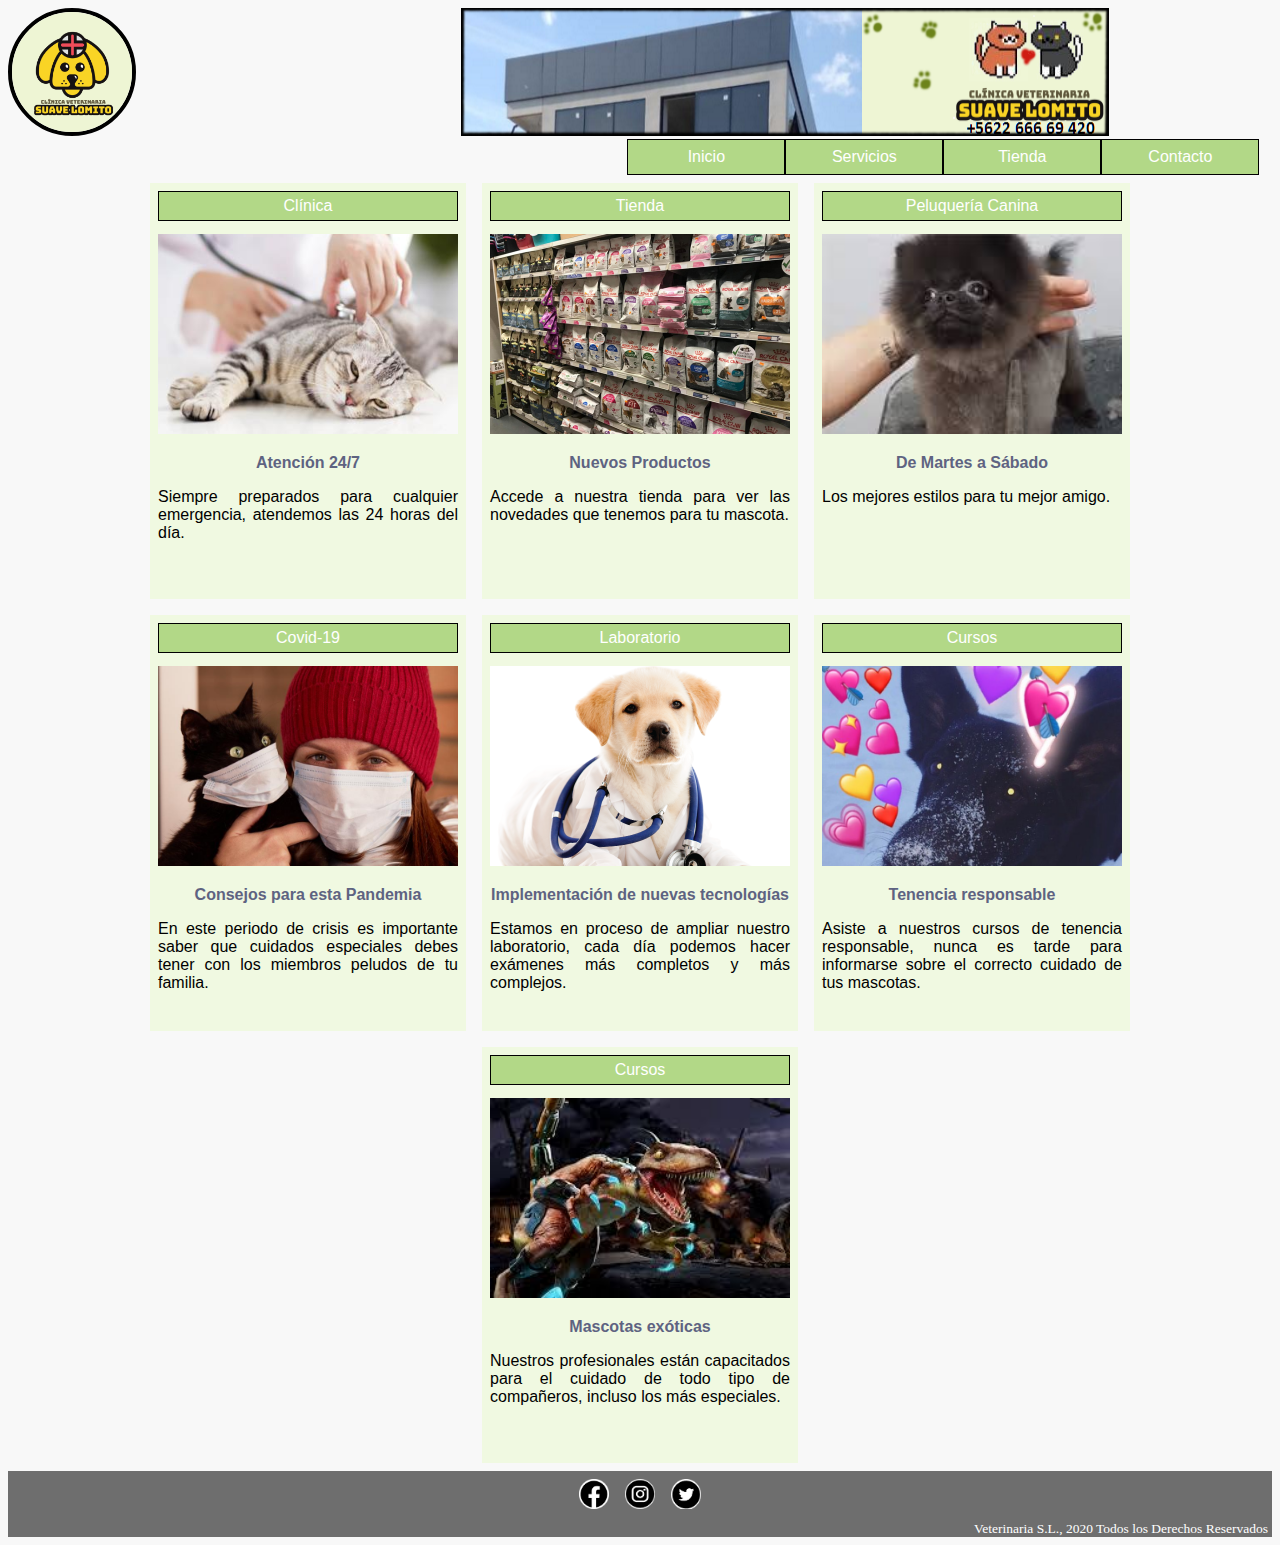
<file: index.html>
<!DOCTYPE html>
<html lang="en">
<head>
    <meta charset="UTF-8">
    <meta name="viewport" content="width=device-width, initial-scale=1.0">
    <link rel="stylesheet" href="css/Index.css" class="stylesheet">
    <link rel="icon" href="img/logosuavelomito.png" type = "image/x-icon">
    <title>Clínica Veterinaria </title>
</head>
<body>
    <header>
        <img class="headeritem" id="logo" src="img/logosuavelomito.png" height="120px" width="120px">
        <img class="headeritem" id="bannersmol" src="img/banner 120x240.png">
        <img class="headeritem" id="bannerbig" src="img/banner 120x600.png">
        <img class="headeritem" id="bannerbigger" src="img/banner 120x1200.png">
    </header>
    <nav>
        <a href="#logo" class="navbutton">Inicio</a>
        <a href="#servicios" class="navbutton">Servicios</a>
        <a href="maintenance.html" class="navbutton">Tienda</a>
        <a href="maintenance.html" class="navbutton">Contacto</a>
    </nav>
    <div class="container">
        <div class="servicio" id="servicios">
            <div class="Serv card">
                <a href="maintenance.html" class="ele button">Clínica</a>
                <img class="imagecard" src="img/img1.png" height="200px" width="300px">
                <h3>Atención 24/7</h3>
                <p>Siempre preparados para cualquier emergencia, atendemos las 24 horas del día.</p>
            </div>
            <div class="Serv card"> 
                <a href="maintenance.html" class="ele button">Tienda</a>
                <img class="imagecard" src="img/img7.png" height="200px" width="300px">
                <h3>Nuevos Productos</h3>
                <p>Accede a nuestra tienda para ver las novedades que tenemos para tu mascota.</p>
            </div>
            <div class="Serv card">
                <a href="https://www.youtube.com/watch?v=GCIVK6LDUtg&" class="ele button">Peluquería Canina</a>
                <img class="imagecard" src="img/img6.png" height="200px" width="300px" align-item=center>
                <h3>De Martes a Sábado</h3>
                <p>Los mejores estilos para tu mejor amigo.</p>
            </div>
        </div>
        <div class="proyecto">
            <div class="Proy card">
                <a href="maintenance.html" class="ele button">Covid-19</a>
                <img class="imagecard" src="img/img3.png" height="200px" width="300px">
                <h3>Consejos para esta Pandemia</h3>
                <p>En este periodo de crisis es importante saber que cuidados especiales debes tener con los miembros peludos de tu familia.</p>
            </div>
            <div class="Proy card">
                <a href="maintenance.html" class="ele button">Laboratorio</a>
                <img class="imagecard" src="img/img4.png" height="200px" width="300px">
                <h3>Implementación de nuevas tecnologías</h3>
                <p>Estamos en proceso de ampliar nuestro laboratorio, cada día podemos hacer exámenes más completos y más complejos.</p>
            </div>
            <div class="Proy card">
                <a href="maintenance.html" class="ele button">Cursos</a>
                <img class="imagecard" src="img/img8.png" height="200px" width="300px">
                <h3>Tenencia responsable</h3>
                <p>Asiste a nuestros cursos de tenencia responsable, nunca es tarde para informarse sobre el correcto cuidado de tus mascotas.</p>
            </div>
            <div class="Proy card">
                <a href="maintenance.html" class="ele button">Cursos</a>
                <img class="imagecard" src="img/img5.png" height="200px" width="300px">
                <h3>Mascotas exóticas</h3>
                <p>Nuestros profesionales están capacitados para el cuidado de todo tipo de compañeros, incluso los más especiales.</p>
            </div>
        </div>
    </div>
    <footer>
        <div class="socialmedia">
            <div class="socialbutton"><a href="https://www.facebook.com"><img src="img/face.png" width="30px" height="30px"></a></div>
            <div class="socialbutton"><a href="https://www.instagram.com"><img src="img/Insta.png" width="30px" height="30px"></a></div>
            <div class="socialbutton"><a href="https://www.twitter.com"><img src="img/twit.png" width="30px" height="30px"></a></div>
        </div>
        <div class="allrights">Veterinaria S.L., 2020 Todos los Derechos Reservados</div>
    </footer>
</body>
</html>
</file>
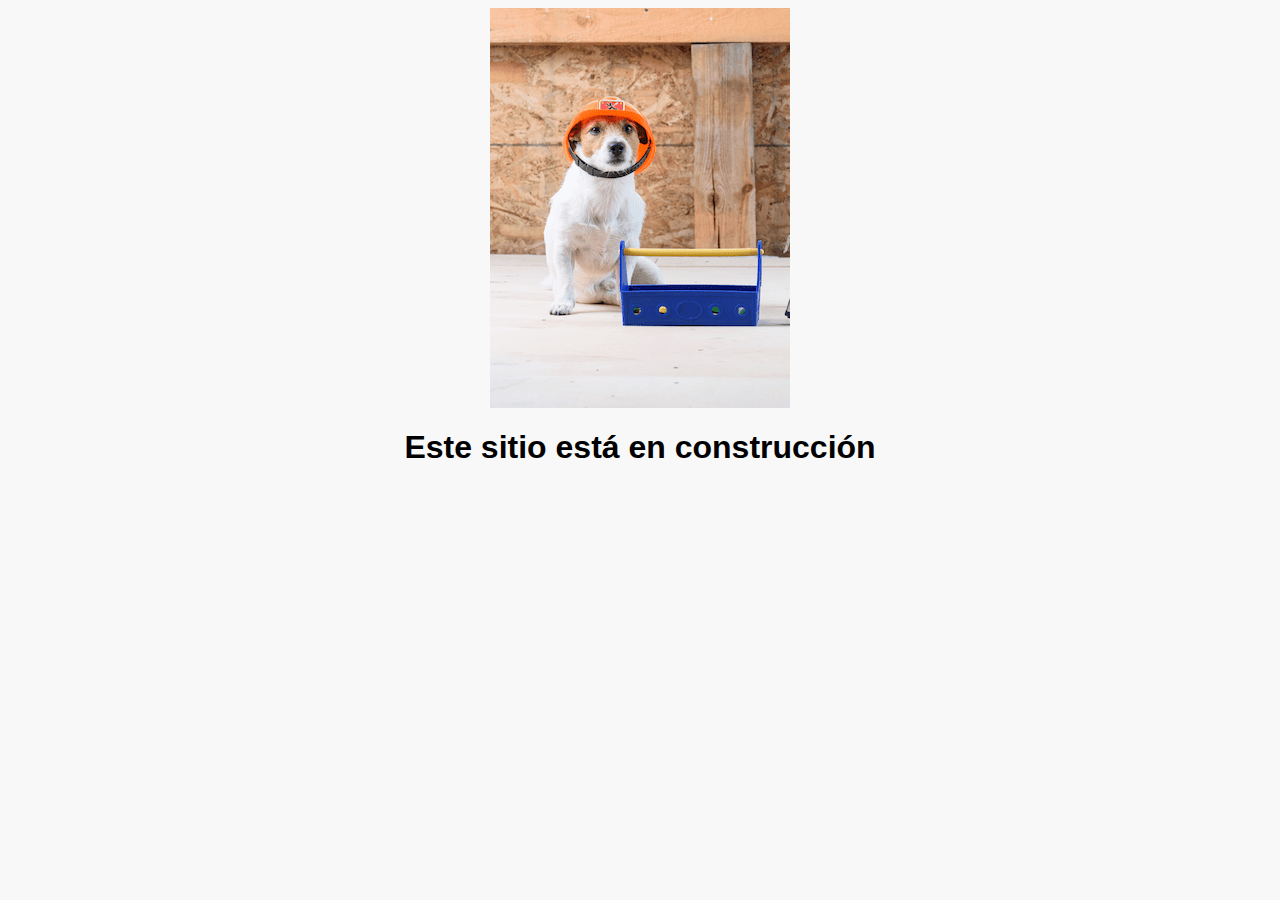
<file: maintenance.html>
<!DOCTYPE html>
<html lang="en">
<head>
    <meta charset="UTF-8">
    <meta name="viewport" content="width=device-width, initial-scale=1.0">
    <link rel="icon" href="img/logosuavelomito.png" type = "image/x-icon">
    <link rel="stylesheet" href="css/maintenance.css" class="stylesheet">
    <title>En construcción</title> 
</head>
<body>
    
    <img id="img" src="img/construcción.png">
    <h1>Este sitio está en construcción</h1>
</body>
</html>
</file>
<file: css/Index.css>
body {
    background-color:rgb(248, 248, 248) ;
    }
    
nav {
    display:flex;
    width: 99%;
    Height: 20%;
    flex-flow: row;
    position: -webkit-sticky;
    position: sticky;
    top: 20px;
    margin-top: 0.2rem;
    
}

.navbutton {
    background-color: rgb(178, 216, 135);
    text-decoration: none;
    border: black solid 1px;
    flex: 1 1 ;
    font-family: 'Lucida Sans', 'Lucida Sans Regular', 'Lucida Grande', 'Lucida Sans Unicode', Geneva, Verdana, sans-serif;
    font-size: 1.5vh, 1.5vw;
    color: white;
    text-align: center;
    padding: 0.5rem;
    display: inline-block;
    
}

header {

    display:flex;
    flex-flow: nowrap;
    justify-content: space-between;
    
}

.headeritem {

    flex: 0 0 ;
    display: block;
}

#logo {
    border-radius: 50%;
    border:solid black 4px;
}
#bannerbig {
    width: 0px;
    
}
#bannerbigger {
    width: 0px;
    
}

.button {
    background-color: rgb(178, 216, 135);
    text-decoration: none;
    border: black solid 1px;
    font-family: 'Lucida Sans', 'Lucida Sans Regular', 'Lucida Grande', 'Lucida Sans Unicode', Geneva, Verdana, sans-serif;
    color: white;
    text-align: center;
    margin-bottom:0.3em;
    padding: 0.3rem;
        

}

.button:hover {
    opacity: 70%
}

.ele {
    display: block;
}


.navbutton:hover {
    opacity: 70%

}

.servicio, .proyecto {
    display: flex;
    flex-flow: column wrap;
    align-items: center;
    justify-content: space-evenly;
    

}
.card {
    display: block;
    width:320px;
    height: 400px;
    flex: 0 1;
    margin: 0.5em;
    padding: 0.5em;
    background-color: rgb(236, 250, 215, 0.7);
    align-items: center;
}

footer {
    background-color: rgb(110, 110, 110);
    margin: 0px ;
}

.socialmedia {
    display: flex ;
    flex-flow: row;
    justify-content: center;

}
.socialbutton {
    margin: 0.5em;
    align-items: center;
    border: white 1px;

}

.socialbutton:hover {
    opacity: 70%

}

.imagecard {
    margin-top: 0.5rem;
    align-items: center;
    box-shadow: 1px;
}

.allrights {
    
    color: white;
    text-align: right;
    font-size: 1.5vh;
    margin-right: 0.3em;
}

h3 {
    font-family: 'Gill Sans', 'Gill Sans MT', Calibri, 'Trebuchet MS', sans-serif;
    font-size: 1em;
    text-align: center;
    color:rgb(94, 99, 129);
}

p {
    font-family: 'Gill Sans', 'Gill Sans MT', Calibri, 'Trebuchet MS', sans-serif;
    font-size: 0.8m;
    text-align: justify;
}


@media only screen and (min-width: 768px) {

    .card{
    flex: 0 1;
    }
    .servicio, .proyecto {
    flex-flow: row wrap;
    justify-content: center;
    }
    #bannersmol {
    width: 0px;
    }
    #bannerbig {
    width: 648px;
    }
    #bannerbigger {
        width: 0px;
    }

}   

@media only screen and (min-width: 900px) {

    nav{
        position: static;
        justify-content: end;
        
        
    }
    .navbutton{
    flex: 0 0 140px  ;
    align-items: flex-end;
    width: 10em
    }
    #bannersmol {
        width: 0px;
    }
    
    #bannerbig {
        width: 648px;
    }
    #bannerbigger {
        width: 0px;
    }
}

@media only screen and (min-width: 1340px) {
    #bannersmol {
        width: 0px;
    }
    #bannerbig {
        width: 0px;
    }
    #bannerbigger {
        width: 1200px;
    }

}
</file>
<file: css/maintenance.css>
body {
    background-color:rgb(248, 248, 248) ;
    
    }

#img {
    display: block;
  margin-left: auto;
  margin-right: auto;
}
h1 {
    font-family: 'Lucida Sans', 'Lucida Sans Regular', 'Lucida Grande', 'Lucida Sans Unicode', Geneva, Verdana, sans-serif;
    text-align: center
}
</file>
